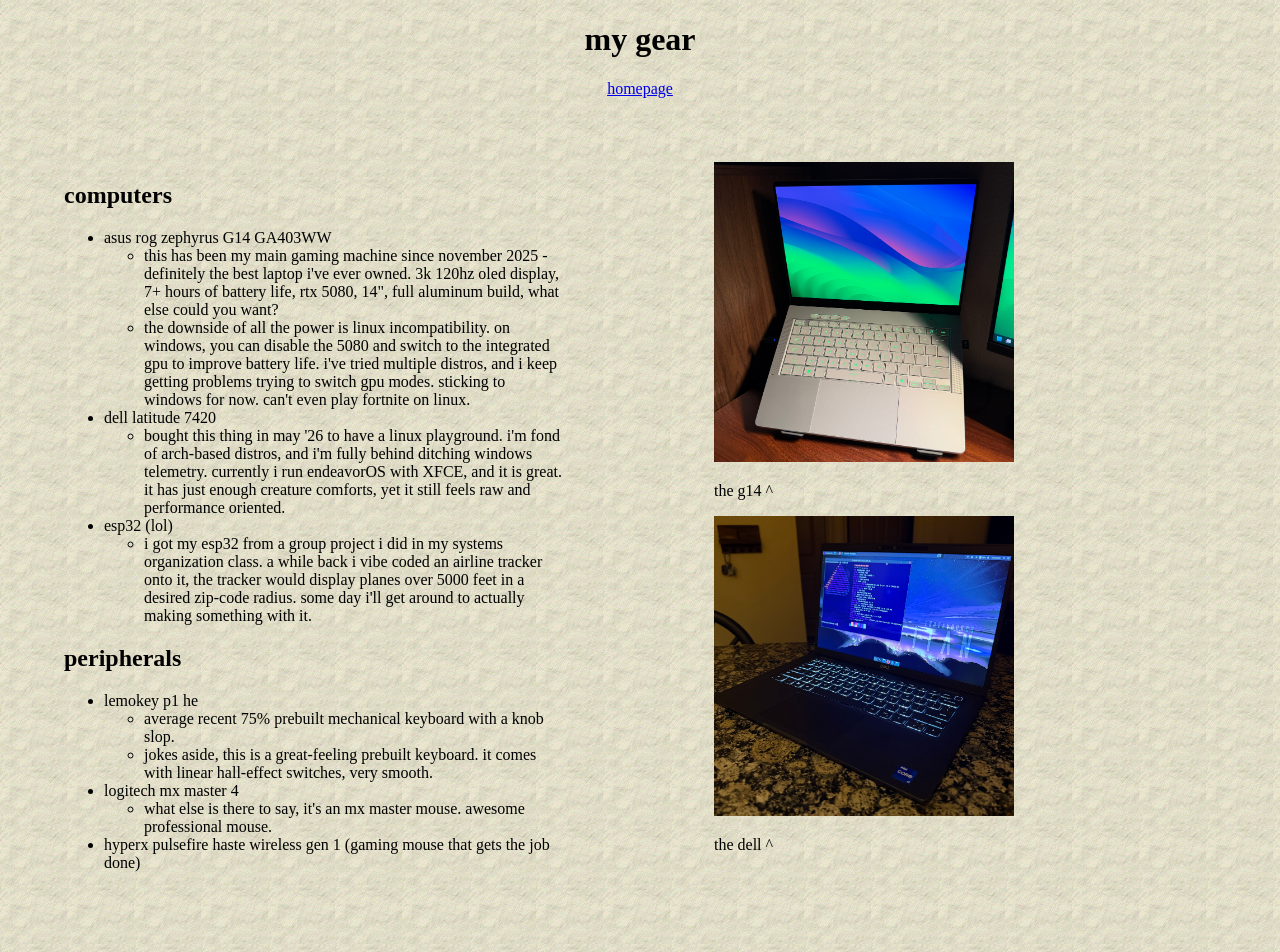
<file: gear.html>
<!DOCTYPE html> <!-- this is how comments look, use ctrl + / shortcut-->
<html lang = "en">
<head> 
    <meta charset = "UTF-8" content="width=device-width, initial-scale=1.0">
    <title>gear</title>
    <link rel="stylesheet" type="text/css" href="style.css">
</head>

<body class="body">
    <header>
        <h1>my gear</h1>
        <a href="/lander.html">homepage</a>
    </header>

    <main> 

        <div class="flex-container">
            <div class="column">
                <h2>computers</h2> 
                <ul>
                    <li>asus rog zephyrus G14 GA403WW</li>
                        <ul>
                            <li>this has been my main gaming machine since november 2025 - definitely the best laptop i've ever owned. 3k 120hz oled display, 7+ hours of battery life, 
                                rtx 5080, 14", full aluminum build, what else could you want?  
                            </li>
                            <li>the downside of all the power is linux incompatibility. on windows, you can disable the 5080 and switch to the integrated gpu to improve battery life. 
                                i've tried multiple distros, and i keep getting problems trying to switch gpu modes. sticking to windows for now. can't even play fortnite on linux.
                            </li>
                        </ul>
                    <li>dell latitude 7420</li>
                        <ul>
                            <li>bought this thing in may '26 to have a linux playground. i'm fond of arch-based distros, and i'm fully behind ditching windows telemetry. currently i run endeavorOS with XFCE, and it is great. it has just enough creature comforts, yet it still feels raw and performance oriented.</li>
                        </ul>
                    <li>esp32 (lol)</li>
                        <ul>
                            <li>i got my esp32 from a group project i did in my systems organization class. a while back i vibe coded an airline tracker onto it, the tracker would display planes over 5000 feet in a desired zip-code radius. some day i'll get around to actually making something with it. </li>
                        </ul>                    
                </ul>

                <h2>peripherals</h2>
                <ul>
                    <li>lemokey p1 he</li>
                        <ul>
                            <li>average recent 75% prebuilt mechanical keyboard with a knob slop.</li>
                            <li>jokes aside, this is a great-feeling prebuilt keyboard. it comes with linear hall-effect switches, very smooth.</li>
                        </ul>
                    <li>logitech mx master 4</li>
                        <ul>
                            <li>what else is there to say, it's an mx master mouse. awesome professional mouse.</li>
                        </ul>
                    <li>hyperx pulsefire haste wireless gen 1 (gaming mouse that gets the job done)</li>
                </ul>
            </div>

            <div class="column">
                <img class="gearImg" src="images/g14.jpeg" ></a>
                <p>the g14 ^</p>
                <img class="gearImg" src="images/lat.jpeg" ></a>
                <p>the dell ^</p>

            </div>


        </div>




    </main>



</body>
</file>
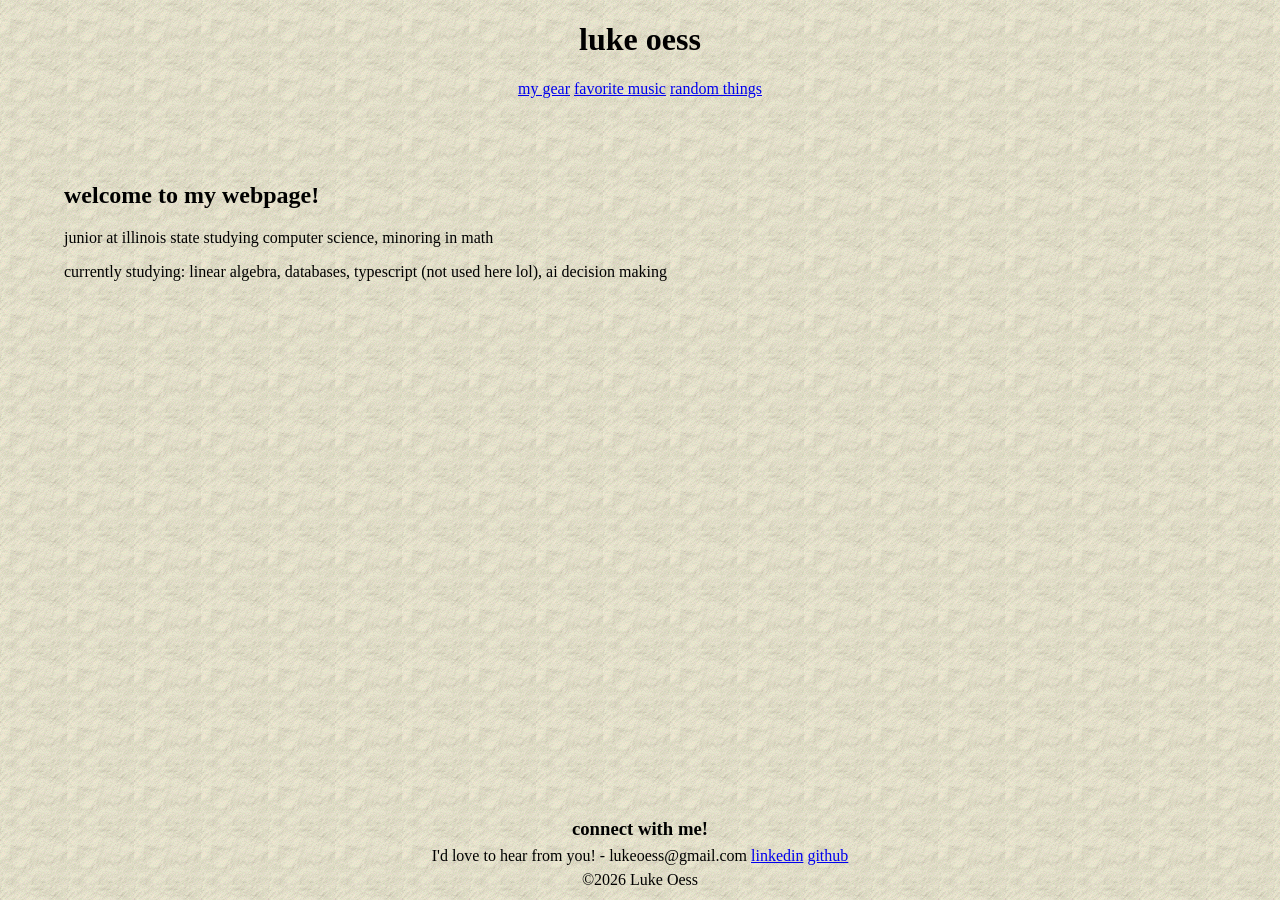
<file: lander.html>
<!DOCTYPE html> <!-- this is how comments look, use ctrl + / shortcut-->
<html lang = "en">
<head> 
    <meta charset = "UTF-8" content="width=device-width, initial-scale=1.0">
    <title>My Portfolio</title>
    <link rel="stylesheet" type="text/css" href="style.css">
</head>

<body class="body"> 

    <header> 
        <h1>luke oess</h1>
        <a href="/gear.html">my gear</a>
        <a href="/music.html">favorite music</a>
        <a href="/random.html">random things</a>


    </header>

    <main> 
        <section class="column">
            <h1>welcome to my webpage! </h1>
            <p>junior at illinois state studying computer science, minoring in math</p>
            <p>currently studying: linear algebra, databases, typescript (not used here lol), ai decision making</p>
        </section>
        

    </main>




    <footer class = "footer">

        <section class="centered">
            <h3>connect with me!</h3>
            <p>I'd love to hear from you! - lukeoess@gmail.com
                <a href="https://www.linkedin.com/in/luke-oess/">linkedin</a>
                <a href="https://github.com/ltoess" target="_blank" class="social-btn-github">github</a>
            </p>
        </section>
        <p>&copy;2026 Luke Oess</p>
    </footer>
   
</body>
</html>
</file>
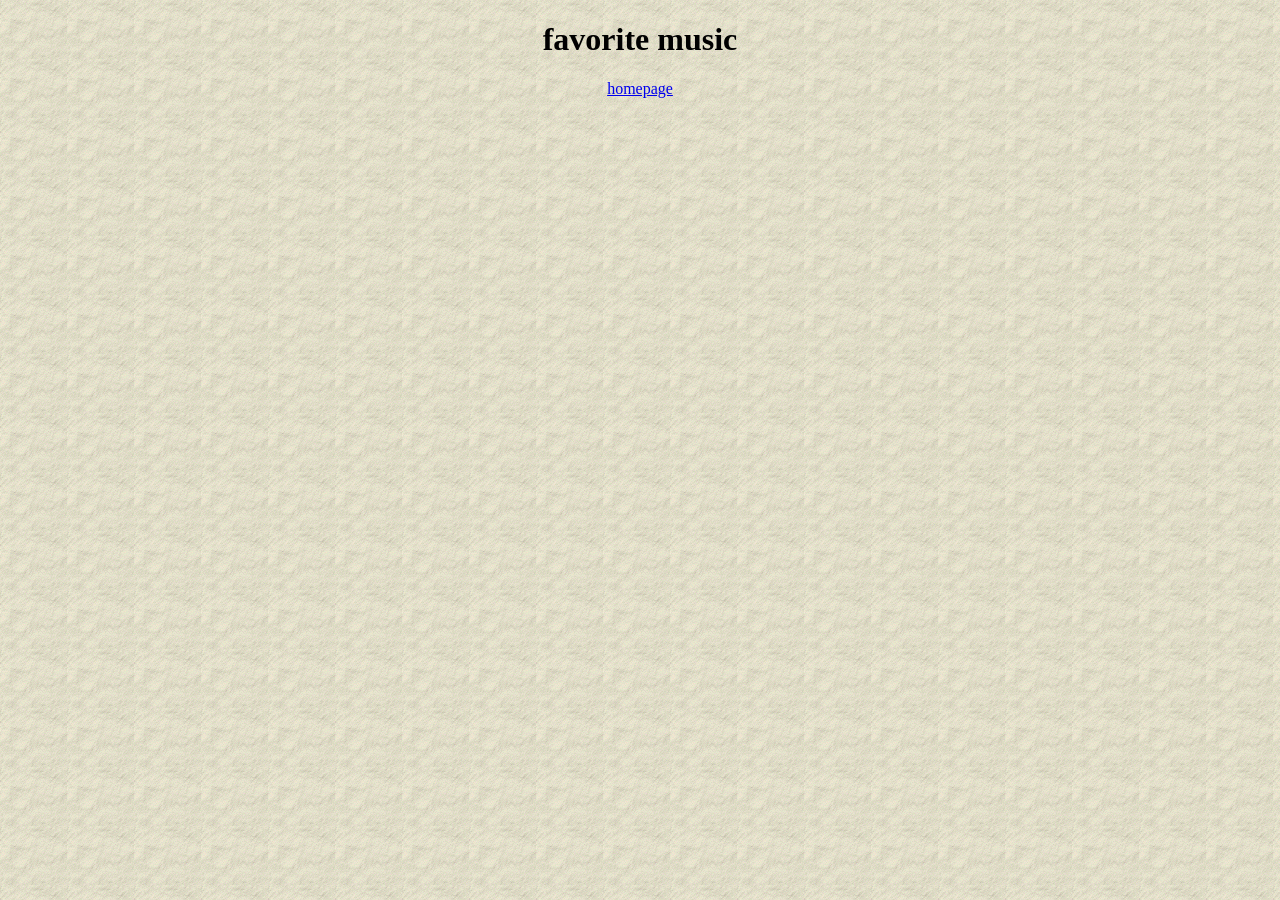
<file: music.html>
<!DOCTYPE html> <!-- this is how comments look, use ctrl + / shortcut-->
<html lang = "en">
<head> 
    <meta charset = "UTF-8" content="width=device-width, initial-scale=1.0">
    <title>favorite tunes</title>
    <link rel="stylesheet" type="text/css" href="style.css">
</head>

<body> 
    <header>
        <h1>favorite music</h1>
        <a href="/lander.html">homepage</a>
    </header>



    
</body>
</file>
<file: style.css>
/* types */
header {
    min-height: 25px;
    text-align: center;
}

body {
    background-image: url("images/paper.gif");
    background-repeat: repeat;
    min-height: 100vh;
    margin: 0;
    display: flex;
    flex-direction: column;
}

main {
  flex: 1;
}

footer {
    text-align: center; 
    line-height: .5;
}


/* flex stuff */
.flex-container {
  display: flex;
  gap: 20px; /* Optional: adds space between the columns */
}

.column {
  flex: 1; /* Makes both columns take up equal width */
  padding: 5%; 
}



/* custom  */
.centered {
    text-align: center;
}

.gearImg {
    max-width: 300px; 
    height: auto;
}
</file>
